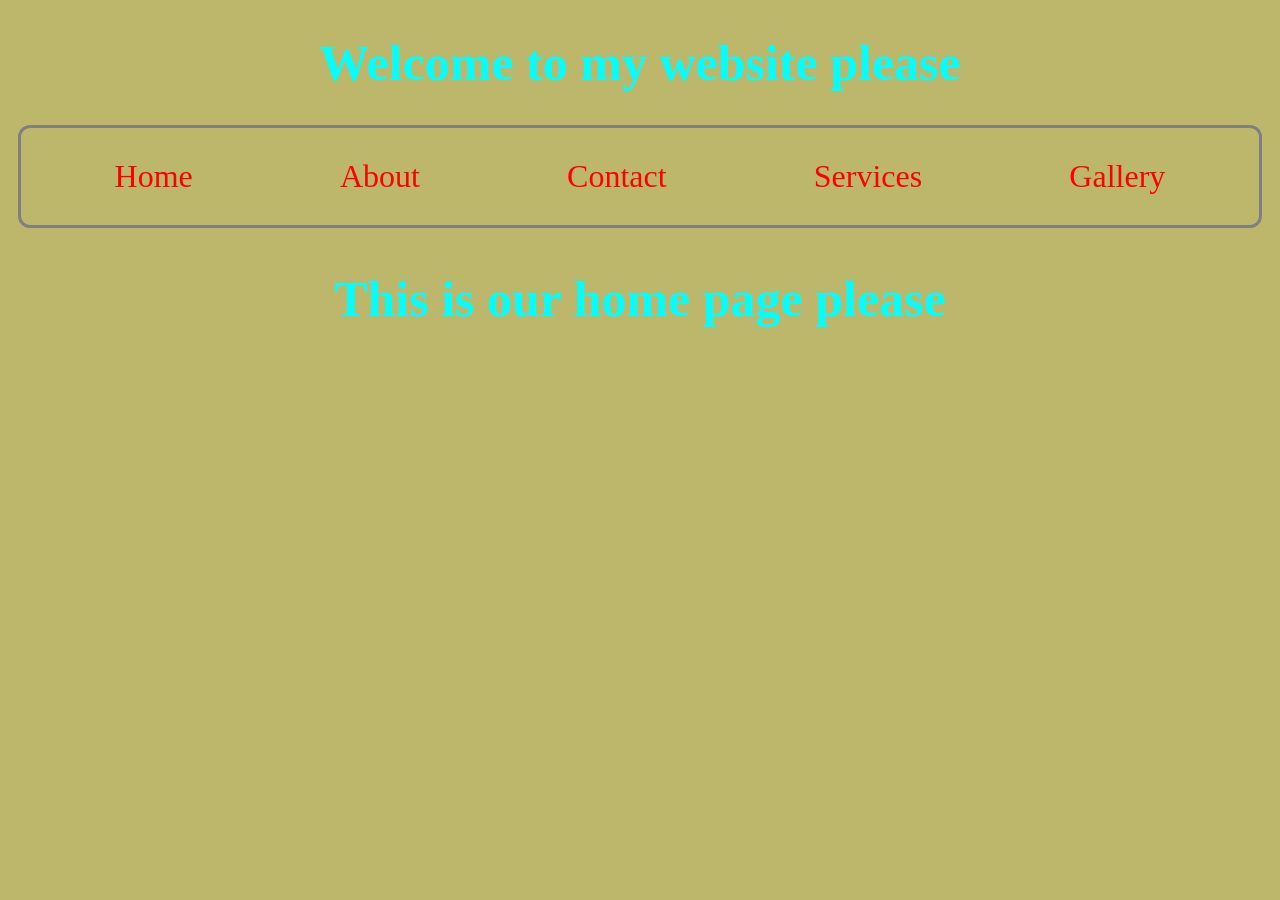
<file: index.html>
<!DOCTYPE html>
<html lang="en">

<head>
    <meta charset="UTF-8">
    <meta name="viewport" content="width=device-width, initial-scale=1.0">
    <title>Ignorance of the Low</title>
    <link rel="stylesheet" href="mine.css">
</head>

<body>
    <header class="header">
        <h1>Welcome to my website please</h1>
        <nav>
           <div class="intro">
                <a href="#home">Home</a>
                <a href="#about">About</a>
                <a href="#contact">Contact</a>
                <a href="#services">Services</a>
                <a href="#gallery">Gallery</a>
            </div>
        </nav>
    </header>

    <section id="#home">
        <div>
            <h1>This is our home page please</h1>
        </div>
    </section>
</body>

</html>
</file>
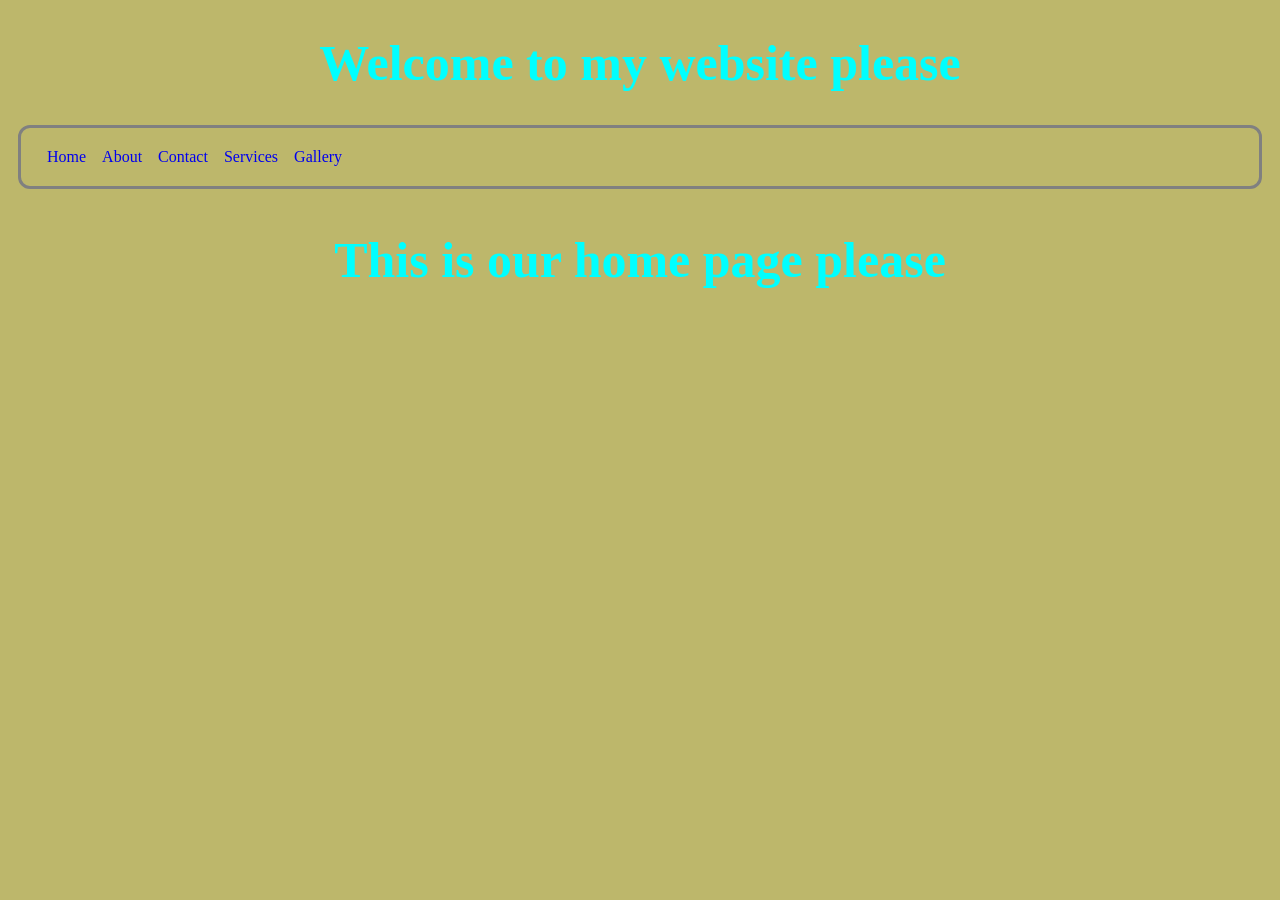
<file: Mine.html>
<!DOCTYPE html>
<html lang="en">

<head>
    <meta charset="UTF-8">
    <meta name="viewport" content="width=device-width, initial-scale=1.0">
    <title>Ignorance of the Low</title>
    <link rel="stylesheet" href="mine.css">
</head>

<body>
    <header class="header">
        <h1>Welcome to my website please</h1>
        <nav>
            <a href="#home">Home</a>
            <a href="#about">About</a>
            <a href="#contact">Contact</a>
            <a href="#services">Services</a>
            <a href="#gallery">Gallery</a>
            </ul>
        </nav>
    </header>

    <section id="#home">
        <div>
            <h1>This is our home page please</h1>
        </div>
    </section>
</body>

</html>
</file>
<file: mine.css>
body {
    background-color: darkkhaki;
    font-weight: 500;
}



nav {
    padding: 20px;
    margin: 10px;
    border: 3px solid gray;
    border-radius: 12px;

}

.intro {
    display: flex;
    justify-content: space-around;
    flex-wrap: wrap;
}

.intro a {
    color: red;
    font-size: 32px;
    padding: 10px;

}

h1 {
    text-align: center;
    color: aqua;
    font-size: 50px;
    font-weight: 700;
    font-family: Georgia, 'Times New Roman', Times, serif;
}

nav a {
    text-align: center;
    text-decoration: none;
    padding: 6px;
    margin: auto;
    color: solid red;

}

nav a:hover {
    background-color: chocolate;
    transition: .4s;
    border: 20px;
    border-radius: 10px;

}

p a {
    font-size: 20px;
    color: white;
    font-weight: 700;
    border: 3px solid black;
    border-radius: 5px;
    padding: 20x;
    text-decoration: none;
}

p a:hover {
    background-color: aquamarine;
    transition: .5s;
    text-align: center;
}

.header {}
</file>
